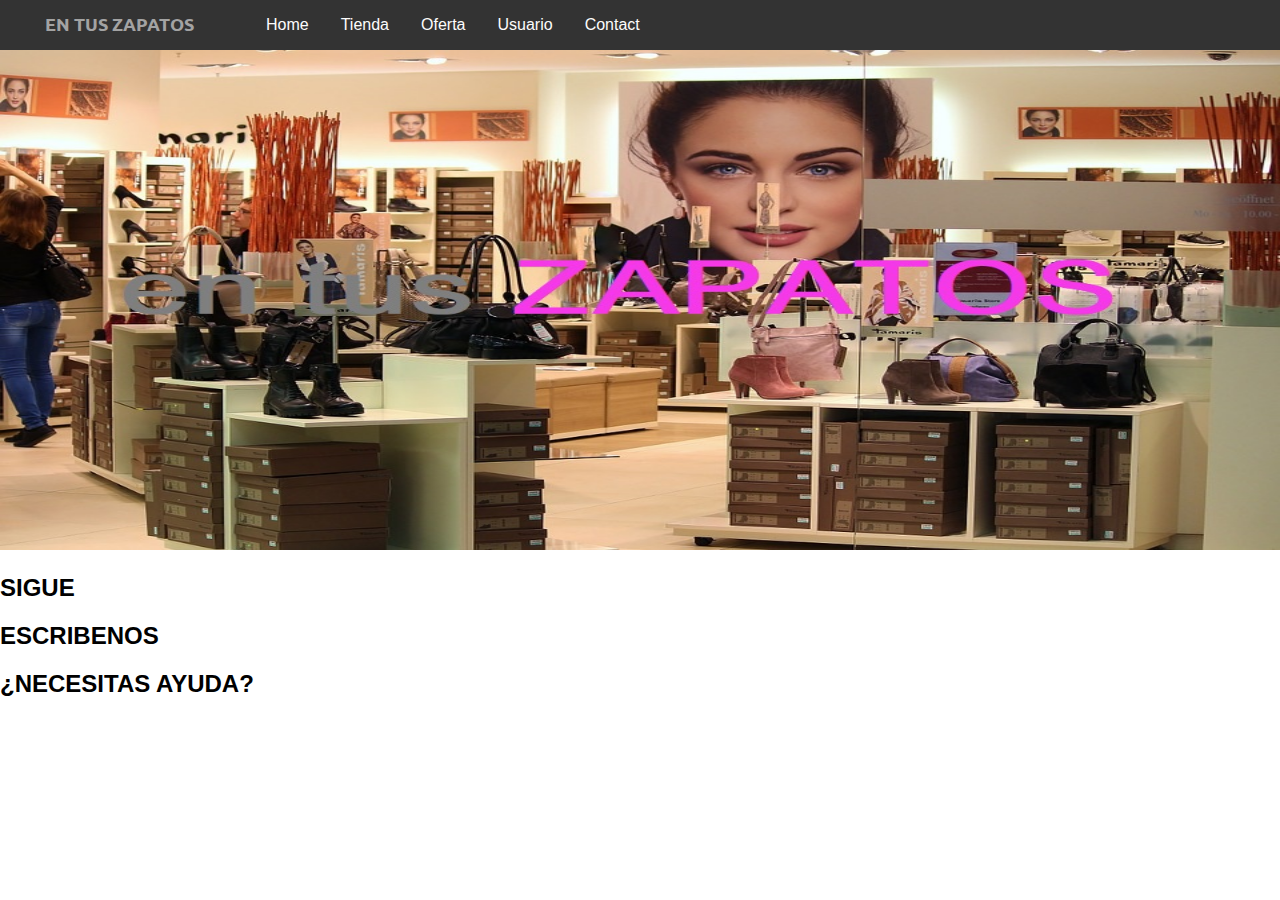
<file: Site/webapp/content/index.html>
<!DOCTYPE html>
<html lang="en">
<head>
   <meta charset="UTF-8">
   <meta http-equiv="X-UA-Compatible" content="IE=edge">
   <meta name="viewport" content="width=device-width, initial-scale=1.0">

<link rel="preconnect" href="https://fonts.gstatic.com">
<link href="https://fonts.googleapis.com/css2?family=Ubuntu:ital,wght@0,700;1,700&display=swap" rel="stylesheet">

   <style>

      * {
         box-sizing: border-box;
         font-family: Arial, Verdana, Geneva, Tahoma, sans-serif;
      }

      body {
         margin: 0px;
      }

      .barra-menu-inicio {
         background-color: #333333;
         width: 100%;
         height: 100%;
         float: left;
         text-align: center;
      }

      .logo-tienda {
         float: left;
         color: rgb(163, 163, 163);
         text-decoration: none;
         font-size: 18px;
         text-align: center;
         padding-left: 15px;
         font-family: 'Ubuntu', sans-serif; /*Uso de tipografía google fonts */
      }

      .fuente-navegacion {
         margin-left: 250px;
      }

      ul {
         list-style-type: none;
         margin: 0;
         padding: 0;
         text-align: right;
      }

      li {
         float: left;
      }

      li a {
         display: block;
         color: rgb(253, 252, 252);
         text-align: right;
         padding: 16px;
         text-decoration: none;
      }

      li a:hover {
         background-color: #111111;
      }

      .imagen-tienda {
         width: 100%;
         height: 500px;
         padding-top: 0px;
      }      



      .font-foot {
         
      }

   </style>
   <title>Tu tienda de zapatos</title>
</head>
<body>

   <header id="encabezado">

      <div class="barra-menu-inicio">
         <div class="fuente-menu">
            <div class="logo-tienda">
               <h1 class="logo-tienda">
                  <a href="#" class="logo-tienda">EN TUS ZAPATOS</a>
               </h1>
            </div>
            <div class="fuente-navegacion">
               <nav class="nav-menu-principal">
                  <ul>
                     <li><a href="#">Home</a></li>
                     <li><a href="#">Tienda</a></li>
                     <li><a href="#">Oferta</a></li>
                     <li><a href="#">Usuario</a></li>
                     <li><a href="#">Contact</a></li>
                  </ul>
               </nav>
            </div>
         </div>
         
      </div>

      <img class="imagen-tienda" src="./images/MainShop.jpg" />

   </header>

   <div class="imagen-principal">
      <div class="imagen-dos"></div>
      <div class="imagen-tres"></div>
   </div>

   <footer>
      <div class="font-foot">
         <div><h2>SIGUE</h2></div>
         <div><h2>ESCRIBENOS </h2></div>
         <div><h2>¿NECESITAS AYUDA?</h2></div>
      </div>

   </footer>
   
</body>
</html>
</file>
